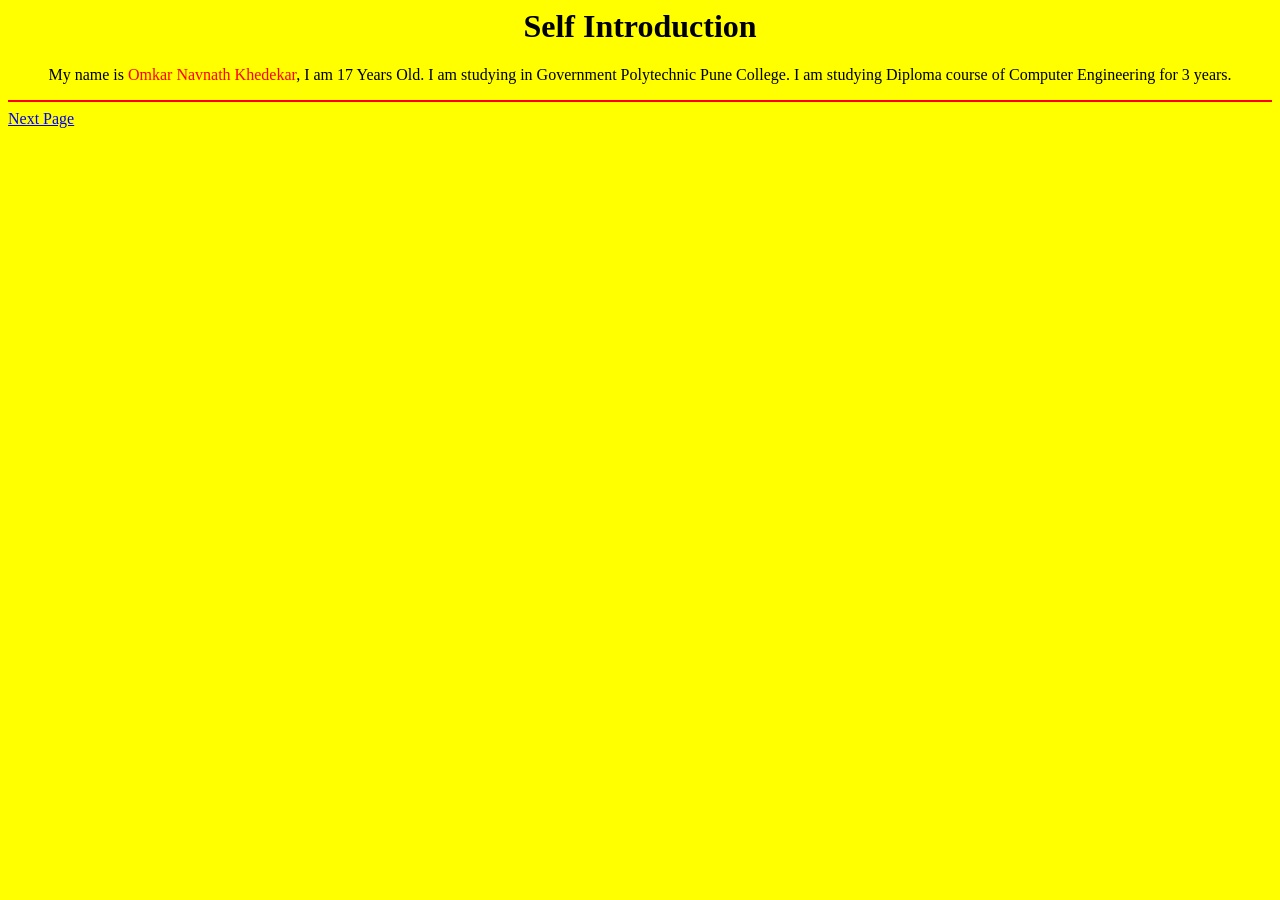
<file: index.html>
<html>
<head>
<title>My Introduction</title>
<body bgcolor="Yellow">
<h1><center><b>Self Introduction</b></center></h1>
<p align="center">My name is <font color="Red">Omkar Navnath Khedekar</font color>, I am 17 Years Old. I am studying in Government Polytechnic Pune College. I am studying Diploma course of Computer Engineering for 3 years.
</p>
<hr color="red">
<a href = "External CSS.html">Next Page</a>
</body>
</head>
</html>
</file>
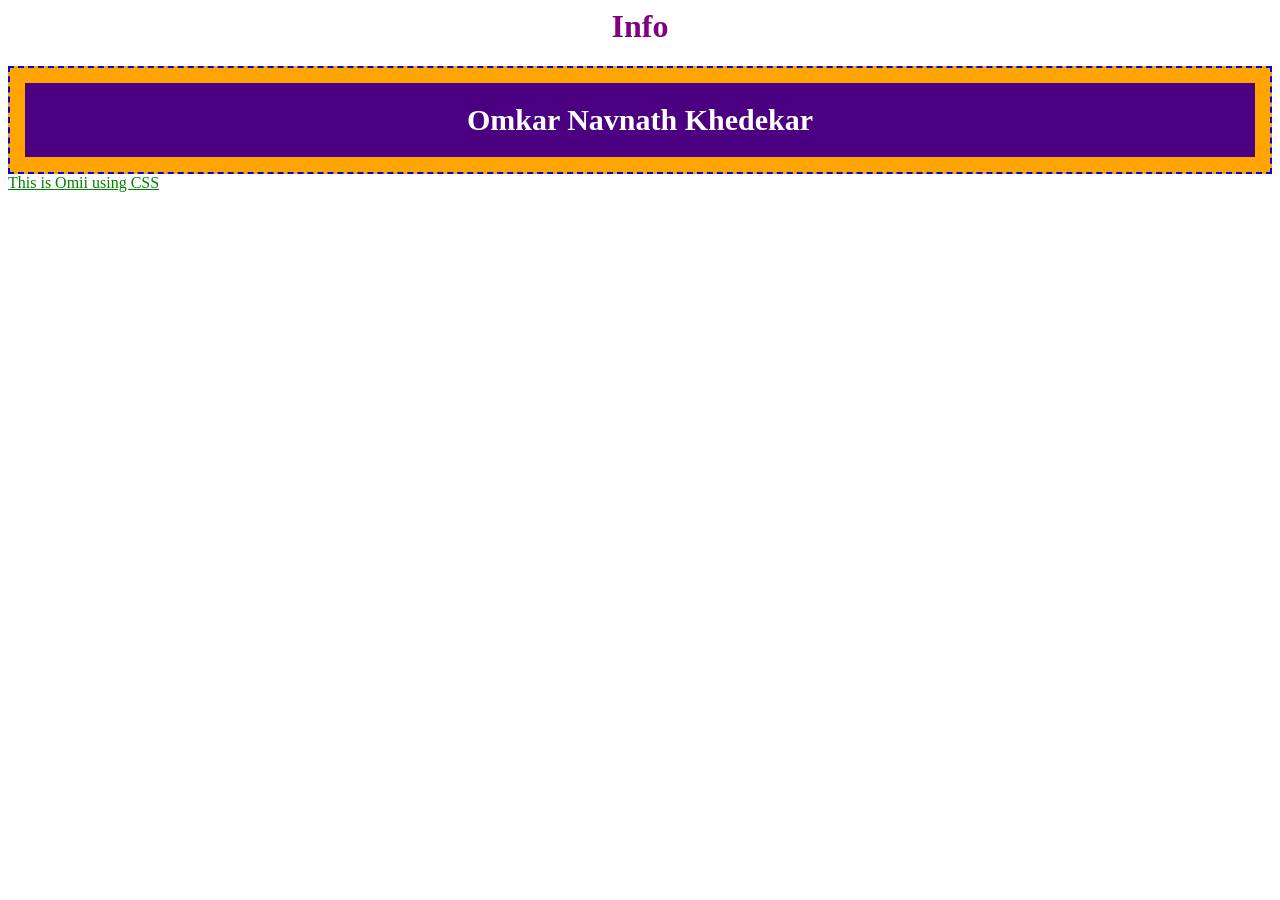
<file: External CSS.html>
<html>
<head>
<link rel="stylesheet" href="stylesheet.css">
<title>Linking External CSS</title>
</head>
<body>
<h1>Info</h1>
<div>
<p>Omkar Navnath Khedekar</p>
</div>
<a href="https://www.bing.com/search?qs=HS&pq=go&sk=CSYN1UAS6FT3AS11HS1&sc=25-2&pglt=2339&q=government+polytechnic+pune&cvid=c168f139f096469a825224bcf8b2b050&gs_lcrp=EgRlZGdlKgkIABBFGDsY-QcyCQgAEEUYOxj5BzIGCAEQABhAMgYIAhBFGDkyBggDEC4YQDIGCAQQABhAMgYIBRAuGEAyBggGEEUYPDIGCAcQRRg8MgYICBBFGD3SAQg0ODg5ajBqMagCALACAA&FORM=ANSPA1&PC=SCOODB">This is Omii using CSS</a>
</body>
</html>
</file>
<file: stylesheet.css>
p{
color : red;
font-size : 30px;
font-weight : bold;
padding : 20;
margin : 15;
}

h1{
color : purple;
font-family : Algerian;
text-align : center;
}

body{
background-color : white;
}

div{
background-color : orange;
border : 2px dashed blue;
}

/*Descendants selector : the div containing any p will be decorated*/
div p{
color : White; 
text-align : center;
}

/*Child Selector : the div containing only the p will be decorated*/
div>p{
background-color : Indigo;
}

a:link{
color : green;
}

a:visited{
color : pink;
}

a:hover{
color : yellow;
}

a:active{
color : red;
}
</file>
